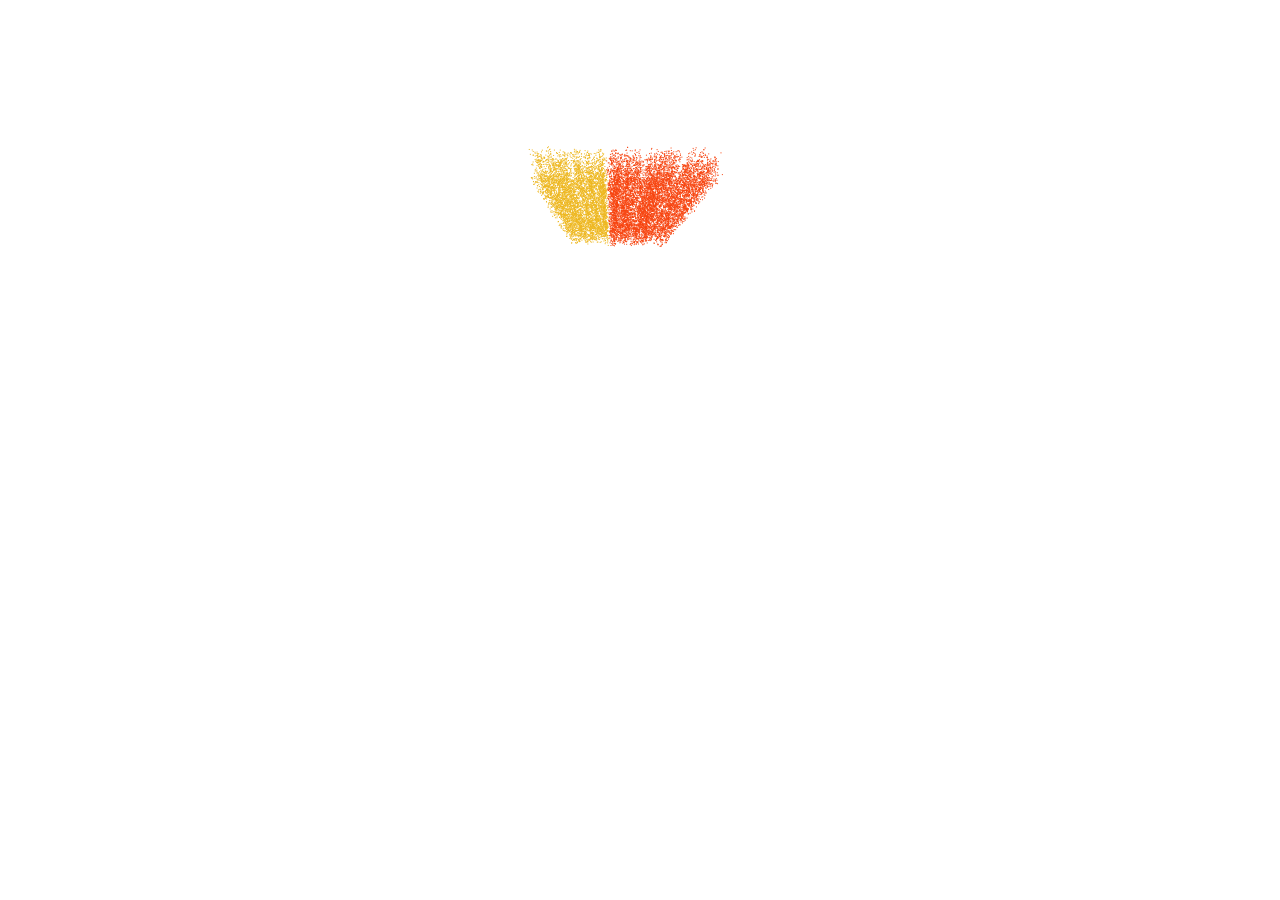
<file: index.html>
<!DOCTYPE html>
<html lang="en">

<head>
    <meta charset="UTF-8">
    <meta name="viewport" content="width=device-width, initial-scale=1.0">
    <meta http-equiv="X-UA-Compatible" content="ie=edge">
    <title>琪琪我爱你</title>
    <style>
        canvas {
            display: block;
            margin: 0 auto;
        }
    </style>
</head>

<body>
    <canvas id="map" width="358" height="400"></canvas>
</body>
<script src="./index.js"></script>
<script>
    window.onload = () => {
        new Point({
            element: document.getElementById('map'),
            src: './love.png',
            //颗粒化度 0 ~ 1 值越小 颗粒化程度越高
            granuleLimit: 1,
            //模糊度 越大越模糊
            dim: 6,
            //粒子的动画间隔
            interval: 40,
            //动画持续时间
            duration: 6000,
            //动画的起始点
            startLocation: [
                150, 300
            ],
            //粒子动画类型
            easeType: 'easeInOutExpo',//[linear,easeInOutBack,easeInOutExpo]
        });
    }

</script>

</html>
</file>
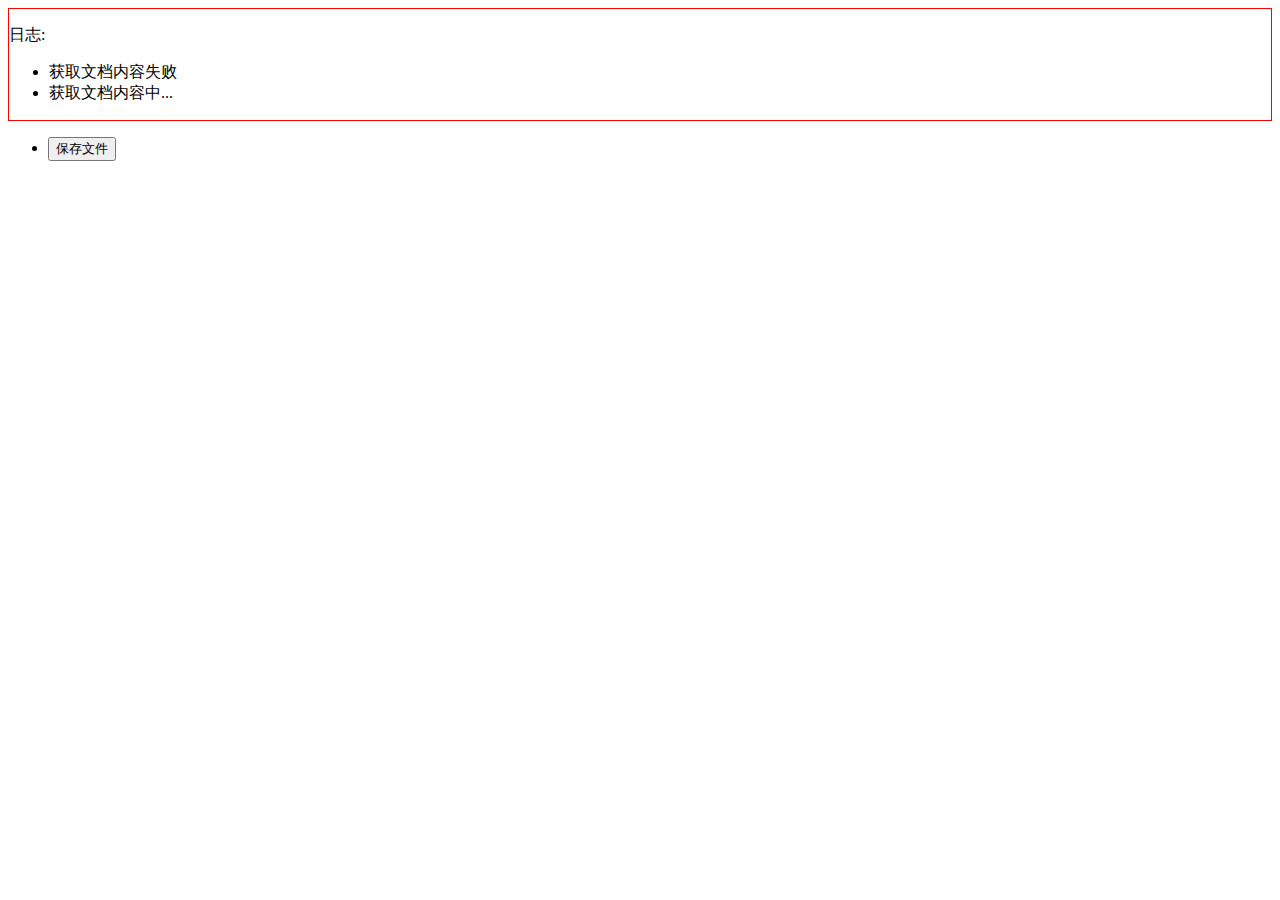
<file: panel.html>
<!DOCTYPE html>
<html lang="en">

<head>
    <meta charset="UTF-8">
    <meta http-equiv="X-UA-Compatible" content="IE=edge">
    <meta name="viewport" content="width=device-width, initial-scale=1.0">
    <meta http-equiv="Content-Security-Policy" content="upgrade-insecure-requests">
    <title>Document</title>
    <script src="https://appsforoffice.microsoft.com/lib/1.1/hosted/office.js"></script>
    <script src="https://cdn.bootcdn.net/ajax/libs/jquery/3.6.3/jquery.js"></script>
    <script src="https://cdn.bootcdn.net/ajax/libs/axios/1.3.2/axios.min.js"></script>
</head>

<body>
    <div style="border:1px solid red">
        <p>日志:</p>
        <ul id="log"></ul>
    </div>
    <ul>

        <li>
            <button id="save">保存文件</button>
        </li>
    </ul>
</body>

</html>
<script>
    $(function () {
        const url = 'http://192.168.7.189:7002/public/doc1676424106176.docx' || Office.context.document.url
        function log(text) {
            $('#log').prepend(`<li>${text}</li>`)
        }

        function getId() {
            const list = url.split('/');
            return list[list.length - 1].split('.')[0]
        }
        const id = getId();
        log('获取文档内容中...');
        $.ajax({
            dataType: 'jsonp',
            url: 'http://192.168.7.189:7001/get',
            data: { text: 'test', id },
            success(data) {
                if (data.code === 200) {
                    log('获取文档内容成功');
                    Word.run(async (context) => {
                        /**
                         * Insert your Word code here
                         */

                        // insert a paragraph at the end of the document.
                        const paragraph = context.document.body.insertParagraph(data.data || '');

                        // change the paragraph color to blue.
                        paragraph.font.color = "blue";

                        await context.sync();
                    });
                } else {
                    log('获取文档内容失败');
                }
            },
            error() {
                log('获取文档内容失败');
            }
        })
        $('#save').on('click', function () {
            if (id === 'empty') {
                log('空文档不允许保存')
            } else {
                log('文档保存中')
                $.ajax({
                    dataType: 'jsonp', url: 'http://192.168.7.189:7001/set', data: { text: 'test', id },
                    success(data) {
                        if (data.code === 200) {
                            log('文档保存成功');
                        } else {
                            log('文档保存失败');
                        }
                    },
                    error() {
                        log('文档保存失败');
                    }
                }
                )

            }
        });
    })
</script>
</file>
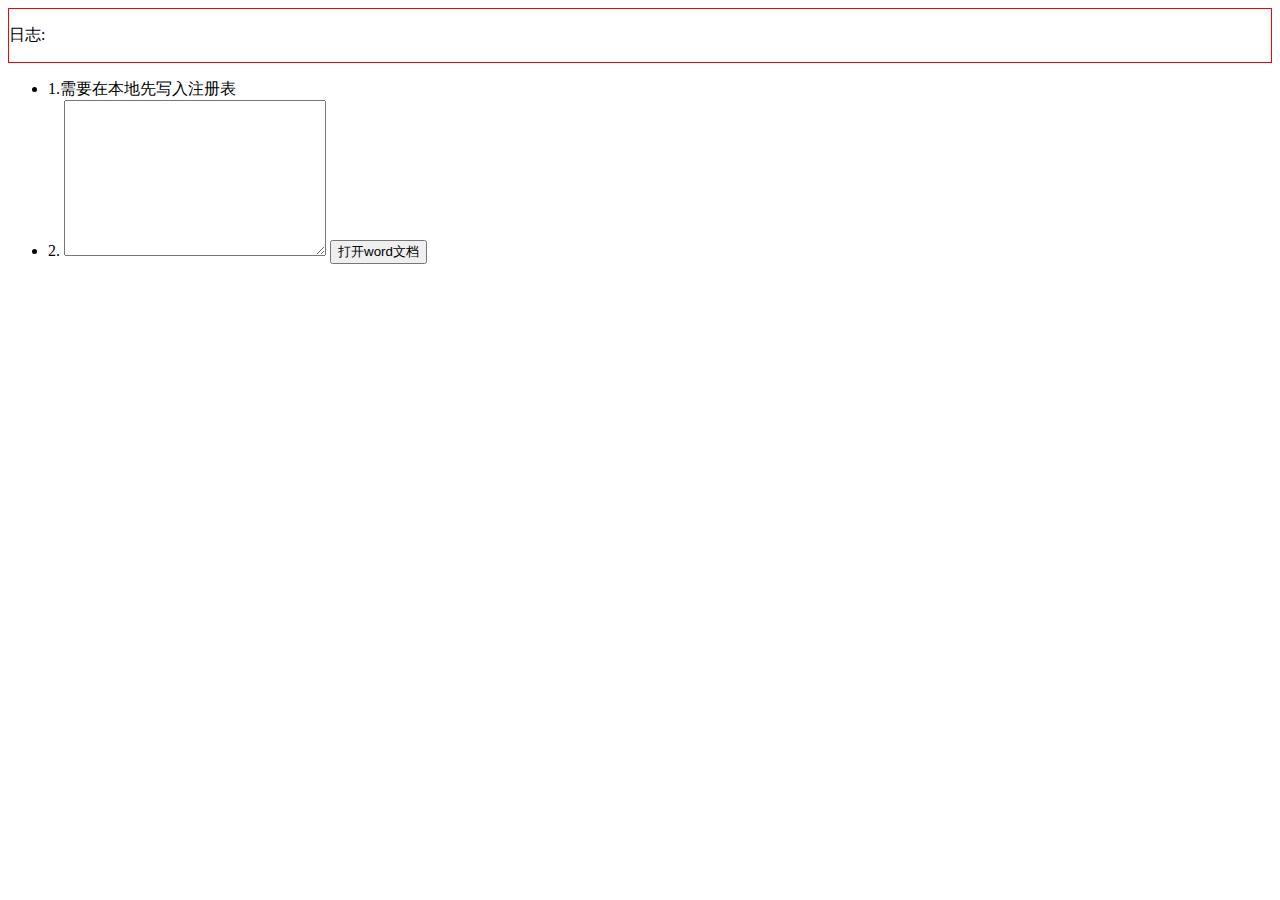
<file: start.html>
<!DOCTYPE html>
<html lang="en">

<head>
    <meta charset="UTF-8">
    <meta http-equiv="X-UA-Compatible" content="IE=edge">
    <meta name="viewport" content="width=device-width, initial-scale=1.0">
    <title>office oa 助手</title>
    <script src="https://cdn.bootcdn.net/ajax/libs/jquery/3.6.3/jquery.js"></script>
    <script src="https://cdn.bootcdn.net/ajax/libs/axios/1.3.2/axios.min.js"></script>
</head>

<body>
    <div style="border:1px solid red">
        <p>日志:</p>
        <ul id="log"></ul>
    </div>
    <ul>
        <li> 1.需要在本地先写入注册表</li>
        <li>2.
            <textarea name="" id="text" cols="30" rows="10"></textarea>
            <button id="open">
                打开word文档
            </button>
        </li>
    </ul>

</body>
<script>
    $(function () {
        function log(text) {
            $('#log').prepend(`<li>${text}</li>`)
        }
        $('#open').on('click', function () {
            const text = $('#text').val();
            if (text) {
                log('文档生成中...');
                axios({ method: 'post', url: 'http://192.168.7.189:7001/create', data: { text } })
                    .then((res) => {
                        if (res.data.code === 200) {
                            log('文档生成成功');
                            window.open(res.data.data)
                        } else {
                            log('文档生成失败');
                        }
                    })
                    .catch(e => {
                        log('文档生成失败');
                    })
            }else{
                window.open('ms-word:ofe|u|http://192.168.7.189:7001/public/empty.docx')
            }
        })
    })
</script>

</html>
</file>
